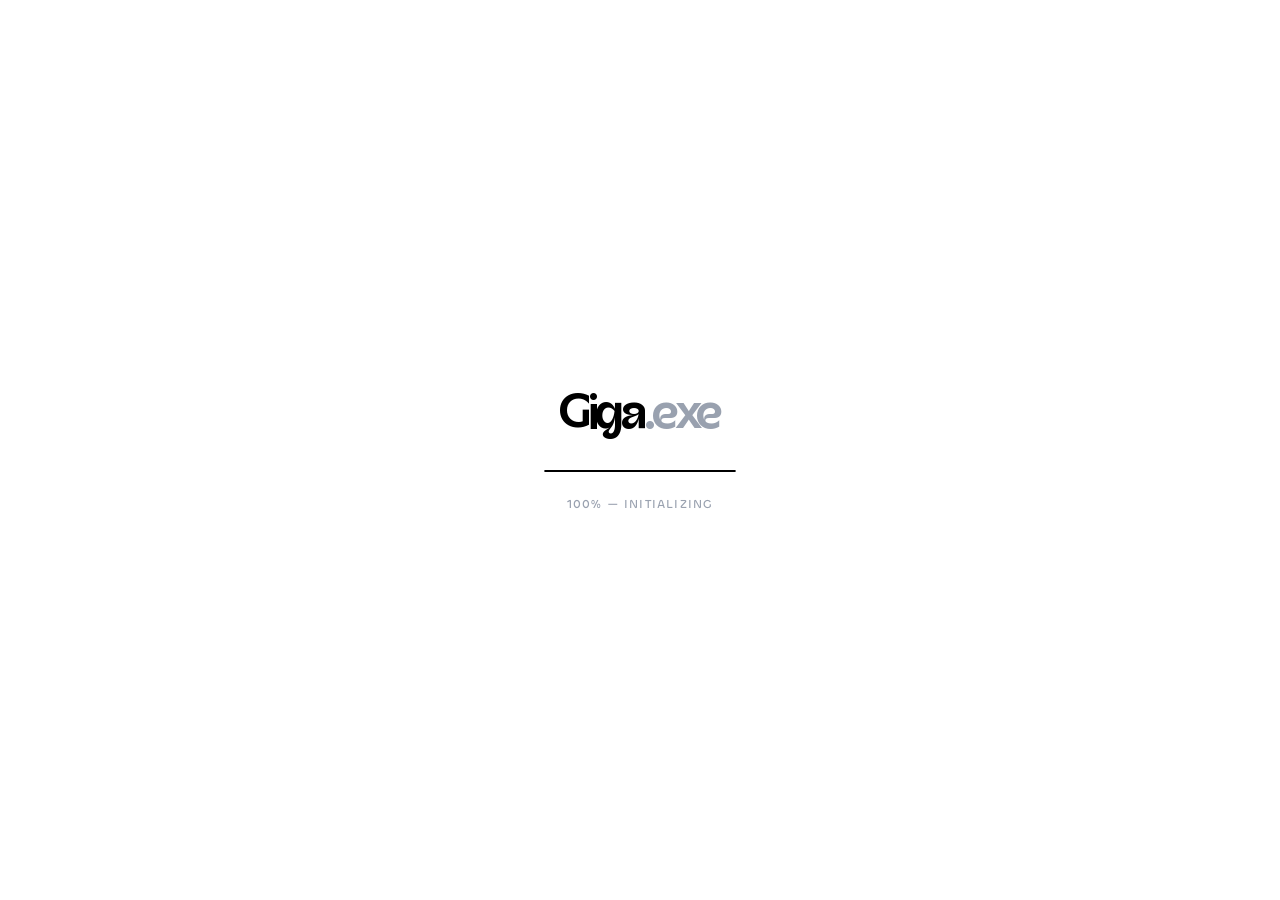
<file: notes/index.html>
<!DOCTYPE html><html lang="en"><head>
    <meta charset="UTF-8">

    <link rel="icon" type="image/png" href="/assets/images/favicon-portfolio.png">

    <meta name="viewport" content="width=device-width, initial-scale=1.0">

    <link href="/assets/css/chillax.css" rel="stylesheet">
    <link rel="preconnect" href="https://fonts.googleapis.com">
    <link rel="preconnect" href="https://fonts.gstatic.com" crossorigin="">
    <link href="https://fonts.googleapis.com/css2?family=Lexend:wght@300;400;500;600&amp;display=swap" rel="stylesheet">

    <script type="application/ld+json">
      {
        "@context": "https://schema.org",
        "@type": "Person",
        "name": "Allwell Azubike",
        "givenName": "Allwell",
        "familyName": "Azubike",
        "url": "https://iamallwell.vercel.app",
        "image": "../assets/images/Allwell.jpg",
        "jobTitle": "Full-Stack Developer & Software Engineering Student",
        "description": "Full-Stack Developer and Software Engineering Student at FUTO, building scalable web applications with React and Node.js.",
        "disambiguatingDescription": "Software Engineering Student and Full-Stack Developer based in Nigeria, distinct from Allwell Azubuike the Professor.",
        "worksFor": {
          "@type": "Organization",
          "name": "Self-Employed"
        },
        "alumniOf": {
          "@type": "CollegeOrUniversity",
          "name": "Federal University of Technology, Owerri"
        },
        "sameAs": [
          "https://www.linkedin.com/in/allwell-azubike-91512a1aa",
          "https://github.com/allwellazubike",
          "https://x.com/faya_lordd",
          "https://www.facebook.com/share/1KFSZPzBhS/",
          "https://www.instagram.com/iam__allwell"
        ],
        "knowsAbout": [
          "Full-Stack Development",
          "Software Engineering",
          "React",
          "Node.js",
          "TypeScript",
          "Database Management"
        ]
      }
    </script>

    <title>Allwell Azubike | Full-Stack Developer</title>
    <meta name="title" content="Allwell Azubike | Full-Stack Developer">
    <meta name="description" content="Full-Stack Developer building modern, scalable web applications with JavaScript, React, Node.js, and PostgreSQL. I ship real products and document my work publicly.">
    <meta name="keywords" content="Allwell Azubike, Full-Stack Developer, JavaScript Developer, React Developer, Node.js Developer, Web Developer Nigeria, Remote Full Stack Developer">
    <meta name="author" content="Allwell Azubike">
    <meta name="robots" content="index, follow">

    <meta property="og:type" content="website">
    <meta property="og:site_name" content="Allwell Azubike | Full-Stack Developer">
    <meta property="og:url" content="https://iamallwell.vercel.app/">
    <meta property="og:title" content="Allwell Azubike | Full-Stack Developer">
    <meta property="og:description" content="I build and ship full-stack web applications using modern JavaScript technologies. Explore my projects, experience, and live builds.">

    <meta property="og:image" content="../assets/images/opengraph.png">
    <meta property="og:image:width" content="1200">
    <meta property="og:image:height" content="630">
    <meta property="og:image:alt" content="Allwell Azubike – Full-Stack Developer Portfolio">

    <meta name="twitter:card" content="summary_large_image">
    <meta name="twitter:site" content="@faya_lordd">
    <meta name="twitter:creator" content="@faya_lordd">
    <meta name="twitter:url" content="https://iamallwell.vercel.app/">
    <meta name="twitter:title" content="Allwell Azubike | Full-Stack Developer">
    <meta name="twitter:description" content="Full-Stack Developer building real-world web applications with JavaScript, React, and Node.js. View my work and live projects.">
    <meta name="twitter:image" content="../assets/images/opengraph.png">
    <meta name="google-site-verification" content="ZW8DmY-Vom3BSQleib_m8fb2WOKm_Ojz-pRnQyh1Y_E">
    <script type="module" crossorigin="" src="/assets/js/index-CnTSCsdp.js"></script>
    <link rel="stylesheet" crossorigin="" href="/assets/css/index-C1bmyrSB.css">
  </head>

  <body>
    <div id="root"><div style="opacity: 1;"><div class="relative"><nav class="flex flex-row z-50 fixed top-4 nav-bar items-center w-full justify-center px-4" style="transform: none;"><div class="flex chillax font-medium bg-white/80 dark:bg-neutral-900/80 backdrop-blur-xs border border-white/30 dark:border-white/10 rounded-full p-[6px] lg:text-lg md:text-sm text-[14.5px] items-center gap-1 sm:gap-2 shadow-sm dark:shadow-none transition-colors duration-300"><a class="relative px-4 sm:px-6 py-2 flex items-center justify-center transition-colors z-10 text-black dark:text-gray-300 hover:text-gray-600 dark:hover:text-white" href="../index.html" data-discover="true"><span class="relative z-10">Work</span></a><a class="relative px-4 sm:px-6 py-2 flex items-center justify-center transition-colors z-10 text-black dark:text-gray-300 hover:text-gray-600 dark:hover:text-white" href="../about/index.html" data-discover="true"><span class="relative z-10">About</span></a><a class="relative px-4 sm:px-6 py-2 flex items-center justify-center transition-colors z-10 text-white dark:text-black font-semibold" href="../notes/index.html" data-discover="true"><div class="absolute inset-0 bg-black dark:bg-white rounded-full -z-10" style="opacity: 1;"></div><span class="relative z-10">Notes</span></a><a class="relative px-4 sm:px-6 py-2 flex items-center justify-center transition-colors z-10 text-black dark:text-gray-300 hover:text-gray-600 dark:hover:text-white" href="/#contact" data-discover="true"><span class="relative z-10">Contact</span></a><div class="w-px h-5 bg-gray-300 dark:bg-gray-600 hidden md:block mx-1"></div><div class="px-2"><button class="p-3 -m-3 rounded-full transition-colors hover:bg-black/10 dark:hover:bg-white/10 bg-transparent border-none cursor-pointer flex items-center justify-center" aria-label="Toggle Dark Mode"><svg xmlns="http://www.w3.org/2000/svg" fill="none" viewBox="0 0 24 24" stroke-width="1.5" stroke="currentColor" class="w-5 h-5 text-gray-800 dark:text-gray-200"><path stroke-linecap="round" stroke-linejoin="round" d="M21.752 15.002A9.718 9.718 0 0118 15.75c-5.385 0-9.75-4.365-9.75-9.75 0-1.33.266-2.597.748-3.752A9.753 9.753 0 003 11.25C3 16.635 7.365 21 12.75 21a9.753 9.753 0 009.002-5.998z"></path></svg></button></div></div></nav><main class="notes-main"><div style="opacity: 1; transform: none;"><div class="pt-24 lg:pt-32 pb-20 px-4 max-w-[90rem] mx-auto min-h-[80vh]"><div class="text-center mb-16" style="opacity: 1; transform: none;"><h1 class="text-6xl md:text-7xl lg:text-8xl font-bold intro text-black dark:text-white mb-6 transition-colors duration-300">Notes.</h1><p class="text-gray-600 dark:text-gray-400 text-lg lg:text-xl max-w-2xl mx-auto transition-colors duration-300">Musings on code, design, and navigating life as a student developer at FUTO.</p></div><div class="flex flex-wrap justify-center gap-2 mb-16"><button class="relative px-6 py-2.5 rounded-full text-sm lg:text-base font-medium transition-colors duration-300 z-10 text-white dark:text-black"><div class="absolute inset-0 bg-black dark:bg-white rounded-full -z-10 shadow-md" style="opacity: 1;"></div>All</button><button class="relative px-6 py-2.5 rounded-full text-sm lg:text-base font-medium transition-colors duration-300 z-10 text-gray-600 dark:text-gray-400 hover:text-black dark:hover:text-white">Developer</button><button class="relative px-6 py-2.5 rounded-full text-sm lg:text-base font-medium transition-colors duration-300 z-10 text-gray-600 dark:text-gray-400 hover:text-black dark:hover:text-white">FUTO Life</button><button class="relative px-6 py-2.5 rounded-full text-sm lg:text-base font-medium transition-colors duration-300 z-10 text-gray-600 dark:text-gray-400 hover:text-black dark:hover:text-white">Thoughts</button></div><div class="grid grid-cols-1 md:grid-cols-2 lg:grid-cols-3 gap-6 lg:gap-8 lg:px-8"><div class="rounded-[2rem] bg-white dark:bg-neutral-900 border border-gray-100 dark:border-neutral-800 shadow-xl shadow-gray-100 dark:shadow-none hover:-translate-y-2 hover:shadow-2xl dark:hover:border-neutral-700 transition-all cursor-pointer group flex flex-col h-full overflow-hidden" style="opacity: 1; transform: none;"><a class="flex flex-col h-full p-8 lg:p-10" href="/note/vscode-to-cursor" data-discover="true"><div class="flex justify-between items-center mb-6"><span class="text-xs font-semibold uppercase tracking-wider text-black dark:text-white bg-gray-100 dark:bg-neutral-800 px-3 py-1.5 rounded-full transition-colors duration-300">Developer</span><span class="text-sm text-gray-400 font-medium">March 2, 2026</span></div><h2 class="text-2xl lg:text-3xl font-bold text-black dark:text-white mb-4 leading-tight group-hover:text-gray-600 dark:group-hover:text-gray-300 transition-colors duration-300">Leaving VS Code for AI (And why I don't feel guilty)</h2><p class="text-gray-600 dark:text-gray-400 leading-relaxed text-base lg:text-lg flex-grow transition-colors duration-300">I was the biggest VS Code loyalist. Then I tried an AI editor. Here's why I think fighting AI as a student is a losing battle.</p><div class="mt-8 pt-6 border-t border-gray-100 dark:border-neutral-800 flex justify-between items-center opacity-0 group-hover:opacity-100 transition-opacity duration-300"><span class="text-sm font-semibold text-black dark:text-white">Read Article</span><span class="bg-black dark:bg-white text-white dark:text-black rounded-full p-2"><svg xmlns="http://www.w3.org/2000/svg" width="16" height="16" viewBox="0 0 24 24" fill="none" stroke="currentColor" stroke-width="2" stroke-linecap="round" stroke-linejoin="round"><line x1="5" y1="12" x2="19" y2="12"></line><polyline points="12 5 19 12 12 19"></polyline></svg></span></div></a></div><div class="rounded-[2rem] bg-white dark:bg-neutral-900 border border-gray-100 dark:border-neutral-800 shadow-xl shadow-gray-100 dark:shadow-none hover:-translate-y-2 hover:shadow-2xl dark:hover:border-neutral-700 transition-all cursor-pointer group flex flex-col h-full overflow-hidden" style="opacity: 1; transform: none;"><a class="flex flex-col h-full p-8 lg:p-10" href="/note/tailwind-tricks" data-discover="true"><div class="flex justify-between items-center mb-6"><span class="text-xs font-semibold uppercase tracking-wider text-black dark:text-white bg-gray-100 dark:bg-neutral-800 px-3 py-1.5 rounded-full transition-colors duration-300">Developer</span><span class="text-sm text-gray-400 font-medium">February 15, 2026</span></div><h2 class="text-2xl lg:text-3xl font-bold text-black dark:text-white mb-4 leading-tight group-hover:text-gray-600 dark:group-hover:text-gray-300 transition-colors duration-300">Why I stopped fighting Tailwind CSS</h2><p class="text-gray-600 dark:text-gray-400 leading-relaxed text-base lg:text-lg flex-grow transition-colors duration-300">I was a 'semantic CSS' purist until Tailwind finally clicked for me. Here's what changed my mind.</p><div class="mt-8 pt-6 border-t border-gray-100 dark:border-neutral-800 flex justify-between items-center opacity-0 group-hover:opacity-100 transition-opacity duration-300"><span class="text-sm font-semibold text-black dark:text-white">Read Article</span><span class="bg-black dark:bg-white text-white dark:text-black rounded-full p-2"><svg xmlns="http://www.w3.org/2000/svg" width="16" height="16" viewBox="0 0 24 24" fill="none" stroke="currentColor" stroke-width="2" stroke-linecap="round" stroke-linejoin="round"><line x1="5" y1="12" x2="19" y2="12"></line><polyline points="12 5 19 12 12 19"></polyline></svg></span></div></a></div><div class="rounded-[2rem] bg-white dark:bg-neutral-900 border border-gray-100 dark:border-neutral-800 shadow-xl shadow-gray-100 dark:shadow-none hover:-translate-y-2 hover:shadow-2xl dark:hover:border-neutral-700 transition-all cursor-pointer group flex flex-col h-full overflow-hidden" style="opacity: 1; transform: none;"><a class="flex flex-col h-full p-8 lg:p-10" href="/note/portfolio-reality" data-discover="true"><div class="flex justify-between items-center mb-6"><span class="text-xs font-semibold uppercase tracking-wider text-black dark:text-white bg-gray-100 dark:bg-neutral-800 px-3 py-1.5 rounded-full transition-colors duration-300">Thoughts</span><span class="text-sm text-gray-400 font-medium">February 1, 2026</span></div><h2 class="text-2xl lg:text-3xl font-bold text-black dark:text-white mb-4 leading-tight group-hover:text-gray-600 dark:group-hover:text-gray-300 transition-colors duration-300">Confession: 90% of my side projects are abandoned</h2><p class="text-gray-600 dark:text-gray-400 leading-relaxed text-base lg:text-lg flex-grow transition-colors duration-300">Everyone says 'build projects!' but no one talks about the graveyard of unfinished repos on our GitHub profiles.</p><div class="mt-8 pt-6 border-t border-gray-100 dark:border-neutral-800 flex justify-between items-center opacity-0 group-hover:opacity-100 transition-opacity duration-300"><span class="text-sm font-semibold text-black dark:text-white">Read Article</span><span class="bg-black dark:bg-white text-white dark:text-black rounded-full p-2"><svg xmlns="http://www.w3.org/2000/svg" width="16" height="16" viewBox="0 0 24 24" fill="none" stroke="currentColor" stroke-width="2" stroke-linecap="round" stroke-linejoin="round"><line x1="5" y1="12" x2="19" y2="12"></line><polyline points="12 5 19 12 12 19"></polyline></svg></span></div></a></div><div class="rounded-[2rem] bg-white dark:bg-neutral-900 border border-gray-100 dark:border-neutral-800 shadow-xl shadow-gray-100 dark:shadow-none hover:-translate-y-2 hover:shadow-2xl dark:hover:border-neutral-700 transition-all cursor-pointer group flex flex-col h-full overflow-hidden" style="opacity: 1; transform: none;"><a class="flex flex-col h-full p-8 lg:p-10" href="/note/night-classes" data-discover="true"><div class="flex justify-between items-center mb-6"><span class="text-xs font-semibold uppercase tracking-wider text-black dark:text-white bg-gray-100 dark:bg-neutral-800 px-3 py-1.5 rounded-full transition-colors duration-300">FUTO Life</span><span class="text-sm text-gray-400 font-medium">January 14, 2026</span></div><h2 class="text-2xl lg:text-3xl font-bold text-black dark:text-white mb-4 leading-tight group-hover:text-gray-600 dark:group-hover:text-gray-300 transition-colors duration-300">The great FUTO night class delusion</h2><p class="text-gray-600 dark:text-gray-400 leading-relaxed text-base lg:text-lg flex-grow transition-colors duration-300">Why I stopped sleeping on wooden desks at 3 AM and started actually protecting my rest.</p><div class="mt-8 pt-6 border-t border-gray-100 dark:border-neutral-800 flex justify-between items-center opacity-0 group-hover:opacity-100 transition-opacity duration-300"><span class="text-sm font-semibold text-black dark:text-white">Read Article</span><span class="bg-black dark:bg-white text-white dark:text-black rounded-full p-2"><svg xmlns="http://www.w3.org/2000/svg" width="16" height="16" viewBox="0 0 24 24" fill="none" stroke="currentColor" stroke-width="2" stroke-linecap="round" stroke-linejoin="round"><line x1="5" y1="12" x2="19" y2="12"></line><polyline points="12 5 19 12 12 19"></polyline></svg></span></div></a></div></div></div></div></main></div></div></div>
  

</body></html>
</file>
<file: assets/css/chillax.css>
/**
* @license
*
* Font Family: Chillax
* Designed by: Manushi Parikh
* URL: https://www.fontshare.com/fonts/chillax
* © 2026 Indian Type Foundry
*
* Chillax Extralight 
* Chillax Light 
* Chillax Regular 
* Chillax Medium 
* Chillax Semibold 
* Chillax Bold 
* Chillax Variable (Variable font)

*
*/
@font-face {
  font-family: "Chillax";
  src: url("../fonts/Chillax-Extralight.woff2") format("woff2");
  font-weight: 200;
  font-display: swap;
  font-style: normal;
}
@font-face {
  font-family: "Chillax";
  src: url("../fonts/Chillax-Light.woff2") format("woff2");
  font-weight: 300;
  font-display: swap;
  font-style: normal;
}
@font-face {
  font-family: "Chillax";
  src: url("../fonts/Chillax-Regular.woff2") format("woff2");
  font-weight: 400;
  font-display: swap;
  font-style: normal;
}
@font-face {
  font-family: "Chillax";
  src: url("../fonts/Chillax-Medium.woff2") format("woff2");
  font-weight: 500;
  font-display: swap;
  font-style: normal;
}
@font-face {
  font-family: "Chillax";
  src: url("../fonts/Chillax-Semibold.woff2") format("woff2");
  font-weight: 600;
  font-display: swap;
  font-style: normal;
}
@font-face {
  font-family: "Chillax";
  src: url("../fonts/Chillax-Bold.woff2") format("woff2");
  font-weight: 700;
  font-display: swap;
  font-style: normal;
}
/**
* This is a variable font
* You can control variable axes as shown below:
* font-variation-settings: wght 700.0;
*
* available axes:
'wght' (range from 200.0 to 700.0
*/
@font-face {
  font-family: "Chillax Variable";
  src: url("../fonts/Chillax-Variable.woff2") format("woff2");
  font-weight: 200 700;
  font-display: swap;
  font-style: normal;
}
</file>
<file: assets/css/index-C1bmyrSB.css>
@layer properties{@supports (((-webkit-hyphens:none)) and (not (margin-trim:inline))) or ((-moz-orient:inline) and (not (color:rgb(from red r g b)))){*,:before,:after,::backdrop{--tw-scale-x:1;--tw-scale-y:1;--tw-scale-z:1;--tw-rotate-x:initial;--tw-rotate-y:initial;--tw-rotate-z:initial;--tw-skew-x:initial;--tw-skew-y:initial;--tw-space-y-reverse:0;--tw-space-x-reverse:0;--tw-border-style:solid;--tw-gradient-position:initial;--tw-gradient-from:#0000;--tw-gradient-via:#0000;--tw-gradient-to:#0000;--tw-gradient-stops:initial;--tw-gradient-via-stops:initial;--tw-gradient-from-position:0%;--tw-gradient-via-position:50%;--tw-gradient-to-position:100%;--tw-leading:initial;--tw-font-weight:initial;--tw-tracking:initial;--tw-shadow:0 0 #0000;--tw-shadow-color:initial;--tw-shadow-alpha:100%;--tw-inset-shadow:0 0 #0000;--tw-inset-shadow-color:initial;--tw-inset-shadow-alpha:100%;--tw-ring-color:initial;--tw-ring-shadow:0 0 #0000;--tw-inset-ring-color:initial;--tw-inset-ring-shadow:0 0 #0000;--tw-ring-inset:initial;--tw-ring-offset-width:0px;--tw-ring-offset-color:#fff;--tw-ring-offset-shadow:0 0 #0000;--tw-blur:initial;--tw-brightness:initial;--tw-contrast:initial;--tw-grayscale:initial;--tw-hue-rotate:initial;--tw-invert:initial;--tw-opacity:initial;--tw-saturate:initial;--tw-sepia:initial;--tw-drop-shadow:initial;--tw-drop-shadow-color:initial;--tw-drop-shadow-alpha:100%;--tw-drop-shadow-size:initial;--tw-backdrop-blur:initial;--tw-backdrop-brightness:initial;--tw-backdrop-contrast:initial;--tw-backdrop-grayscale:initial;--tw-backdrop-hue-rotate:initial;--tw-backdrop-invert:initial;--tw-backdrop-opacity:initial;--tw-backdrop-saturate:initial;--tw-backdrop-sepia:initial;--tw-duration:initial;--tw-translate-x:0;--tw-translate-y:0;--tw-translate-z:0}}}@layer theme{:root,:host{--font-sans:ui-sans-serif,system-ui,sans-serif,"Apple Color Emoji","Segoe UI Emoji","Segoe UI Symbol","Noto Color Emoji";--font-mono:ui-monospace,SFMono-Regular,Menlo,Monaco,Consolas,"Liberation Mono","Courier New",monospace;--color-blue-500:oklch(62.3% .214 259.815);--color-gray-50:oklch(98.5% .002 247.839);--color-gray-100:oklch(96.7% .003 264.542);--color-gray-200:oklch(92.8% .006 264.531);--color-gray-300:oklch(87.2% .01 258.338);--color-gray-400:oklch(70.7% .022 261.325);--color-gray-500:oklch(55.1% .027 264.364);--color-gray-600:oklch(44.6% .03 256.802);--color-gray-700:oklch(37.3% .034 259.733);--color-gray-800:oklch(27.8% .033 256.848);--color-neutral-700:oklch(37.1% 0 0);--color-neutral-800:oklch(26.9% 0 0);--color-neutral-900:oklch(20.5% 0 0);--color-neutral-950:oklch(14.5% 0 0);--color-black:#000;--color-white:#fff;--spacing:.25rem;--container-sm:24rem;--container-lg:32rem;--container-xl:36rem;--container-2xl:42rem;--container-3xl:48rem;--container-4xl:56rem;--container-5xl:64rem;--container-7xl:80rem;--text-xs:.75rem;--text-xs--line-height:calc(1/.75);--text-sm:.875rem;--text-sm--line-height:calc(1.25/.875);--text-base:1rem;--text-base--line-height: 1.5 ;--text-lg:1.125rem;--text-lg--line-height:calc(1.75/1.125);--text-xl:1.25rem;--text-xl--line-height:calc(1.75/1.25);--text-2xl:1.5rem;--text-2xl--line-height:calc(2/1.5);--text-3xl:1.875rem;--text-3xl--line-height: 1.2 ;--text-4xl:2.25rem;--text-4xl--line-height:calc(2.5/2.25);--text-5xl:3rem;--text-5xl--line-height:1;--text-6xl:3.75rem;--text-6xl--line-height:1;--text-7xl:4.5rem;--text-7xl--line-height:1;--text-8xl:6rem;--text-8xl--line-height:1;--font-weight-medium:500;--font-weight-semibold:600;--font-weight-bold:700;--tracking-tighter:-.05em;--tracking-wide:.025em;--tracking-wider:.05em;--tracking-widest:.1em;--leading-tight:1.25;--leading-relaxed:1.625;--leading-loose:2;--radius-xl:.75rem;--radius-2xl:1rem;--radius-3xl:1.5rem;--blur-xs:4px;--blur-md:12px;--default-transition-duration:.15s;--default-transition-timing-function:cubic-bezier(.4,0,.2,1);--default-font-family:var(--font-sans);--default-mono-font-family:var(--font-mono)}}@layer base{*,:after,:before,::backdrop{box-sizing:border-box;border:0 solid;margin:0;padding:0}::file-selector-button{box-sizing:border-box;border:0 solid;margin:0;padding:0}html,:host{-webkit-text-size-adjust:100%;tab-size:4;line-height:1.5;font-family:var(--default-font-family,ui-sans-serif,system-ui,sans-serif,"Apple Color Emoji","Segoe UI Emoji","Segoe UI Symbol","Noto Color Emoji");font-feature-settings:var(--default-font-feature-settings,normal);font-variation-settings:var(--default-font-variation-settings,normal);-webkit-tap-highlight-color:transparent}hr{height:0;color:inherit;border-top-width:1px}abbr:where([title]){-webkit-text-decoration:underline dotted;text-decoration:underline dotted}h1,h2,h3,h4,h5,h6{font-size:inherit;font-weight:inherit}a{color:inherit;-webkit-text-decoration:inherit;text-decoration:inherit}b,strong{font-weight:bolder}code,kbd,samp,pre{font-family:var(--default-mono-font-family,ui-monospace,SFMono-Regular,Menlo,Monaco,Consolas,"Liberation Mono","Courier New",monospace);font-feature-settings:var(--default-mono-font-feature-settings,normal);font-variation-settings:var(--default-mono-font-variation-settings,normal);font-size:1em}small{font-size:80%}sub,sup{vertical-align:baseline;font-size:75%;line-height:0;position:relative}sub{bottom:-.25em}sup{top:-.5em}table{text-indent:0;border-color:inherit;border-collapse:collapse}:-moz-focusring{outline:auto}progress{vertical-align:baseline}summary{display:list-item}ol,ul,menu{list-style:none}img,svg,video,canvas,audio,iframe,embed,object{vertical-align:middle;display:block}img,video{max-width:100%;height:auto}button,input,select,optgroup,textarea{font:inherit;font-feature-settings:inherit;font-variation-settings:inherit;letter-spacing:inherit;color:inherit;opacity:1;background-color:#0000;border-radius:0}::file-selector-button{font:inherit;font-feature-settings:inherit;font-variation-settings:inherit;letter-spacing:inherit;color:inherit;opacity:1;background-color:#0000;border-radius:0}:where(select:is([multiple],[size])) optgroup{font-weight:bolder}:where(select:is([multiple],[size])) optgroup option{padding-inline-start:20px}::file-selector-button{margin-inline-end:4px}::placeholder{opacity:1}@supports (not ((-webkit-appearance:-apple-pay-button))) or (contain-intrinsic-size:1px){::placeholder{color:currentColor}@supports (color:color-mix(in lab,red,red)){::placeholder{color:color-mix(in oklab,currentcolor 50%,transparent)}}}textarea{resize:vertical}::-webkit-search-decoration{-webkit-appearance:none}::-webkit-date-and-time-value{min-height:1lh;text-align:inherit}::-webkit-datetime-edit{display:inline-flex}::-webkit-datetime-edit-fields-wrapper{padding:0}::-webkit-datetime-edit{padding-block:0}::-webkit-datetime-edit-year-field{padding-block:0}::-webkit-datetime-edit-month-field{padding-block:0}::-webkit-datetime-edit-day-field{padding-block:0}::-webkit-datetime-edit-hour-field{padding-block:0}::-webkit-datetime-edit-minute-field{padding-block:0}::-webkit-datetime-edit-second-field{padding-block:0}::-webkit-datetime-edit-millisecond-field{padding-block:0}::-webkit-datetime-edit-meridiem-field{padding-block:0}::-webkit-calendar-picker-indicator{line-height:1}:-moz-ui-invalid{box-shadow:none}button,input:where([type=button],[type=reset],[type=submit]){appearance:button}::file-selector-button{appearance:button}::-webkit-inner-spin-button{height:auto}::-webkit-outer-spin-button{height:auto}[hidden]:where(:not([hidden=until-found])){display:none!important}}@layer components;@layer utilities{.pointer-events-none{pointer-events:none}.visible{visibility:visible}.absolute{position:absolute}.fixed{position:fixed}.relative{position:relative}.inset-0{inset:calc(var(--spacing)*0)}.top-0{top:calc(var(--spacing)*0)}.top-4{top:calc(var(--spacing)*4)}.right-0{right:calc(var(--spacing)*0)}.left-0{left:calc(var(--spacing)*0)}.left-4{left:calc(var(--spacing)*4)}.-z-10{z-index:-10}.z-10{z-index:10}.z-20{z-index:20}.z-50{z-index:50}.z-\[100\]{z-index:100}.-m-3{margin:calc(var(--spacing)*-3)}.mx-1{margin-inline:calc(var(--spacing)*1)}.mx-auto{margin-inline:auto}.-mt-2{margin-top:calc(var(--spacing)*-2)}.mt-4{margin-top:calc(var(--spacing)*4)}.mt-5{margin-top:calc(var(--spacing)*5)}.mt-8{margin-top:calc(var(--spacing)*8)}.mt-10{margin-top:calc(var(--spacing)*10)}.mt-12{margin-top:calc(var(--spacing)*12)}.mt-15{margin-top:calc(var(--spacing)*15)}.mt-20{margin-top:calc(var(--spacing)*20)}.mt-32{margin-top:calc(var(--spacing)*32)}.mt-auto{margin-top:auto}.-mr-2{margin-right:calc(var(--spacing)*-2)}.mb-2{margin-bottom:calc(var(--spacing)*2)}.mb-3{margin-bottom:calc(var(--spacing)*3)}.mb-4{margin-bottom:calc(var(--spacing)*4)}.mb-6{margin-bottom:calc(var(--spacing)*6)}.mb-8{margin-bottom:calc(var(--spacing)*8)}.mb-12{margin-bottom:calc(var(--spacing)*12)}.mb-15{margin-bottom:calc(var(--spacing)*15)}.mb-16{margin-bottom:calc(var(--spacing)*16)}.mb-20{margin-bottom:calc(var(--spacing)*20)}.mb-24{margin-bottom:calc(var(--spacing)*24)}.mb-32{margin-bottom:calc(var(--spacing)*32)}.ml-4{margin-left:calc(var(--spacing)*4)}.ml-5{margin-left:calc(var(--spacing)*5)}.ml-30{margin-left:calc(var(--spacing)*30)}.line-clamp-3{-webkit-line-clamp:3;-webkit-box-orient:vertical;display:-webkit-box;overflow:hidden}.block{display:block}.flex{display:flex}.grid{display:grid}.hidden{display:none}.inline{display:inline}.inline-flex{display:inline-flex}.table{display:table}.aspect-16\/10{aspect-ratio:16/10}.aspect-square{aspect-ratio:1}.h-1\.5{height:calc(var(--spacing)*1.5)}.h-2{height:calc(var(--spacing)*2)}.h-5{height:calc(var(--spacing)*5)}.h-8{height:calc(var(--spacing)*8)}.h-10{height:calc(var(--spacing)*10)}.h-16{height:calc(var(--spacing)*16)}.h-96{height:calc(var(--spacing)*96)}.h-125{height:calc(var(--spacing)*125)}.h-\[2px\]{height:2px}.h-\[30vh\]{height:30vh}.h-auto{height:auto}.h-fit{height:fit-content}.h-full{height:100%}.min-h-\[80vh\]{min-height:80vh}.min-h-screen{min-height:100vh}.w-2{width:calc(var(--spacing)*2)}.w-3\/6{width:50%}.w-3\/8{width:37.5%}.w-5{width:calc(var(--spacing)*5)}.w-5\/8{width:62.5%}.w-8{width:calc(var(--spacing)*8)}.w-10{width:calc(var(--spacing)*10)}.w-16{width:calc(var(--spacing)*16)}.w-48{width:calc(var(--spacing)*48)}.w-83{width:calc(var(--spacing)*83)}.w-\[317px\]{width:317px}.w-fit{width:fit-content}.w-full{width:100%}.w-px{width:1px}.max-w-2xl{max-width:var(--container-2xl)}.max-w-4xl{max-width:var(--container-4xl)}.max-w-7xl{max-width:var(--container-7xl)}.max-w-\[90rem\]{max-width:90rem}.max-w-lg{max-width:var(--container-lg)}.max-w-sm{max-width:var(--container-sm)}.flex-1{flex:1}.flex-shrink-0{flex-shrink:0}.flex-grow{flex-grow:1}.border-collapse{border-collapse:collapse}.origin-left{transform-origin:0}.scale-105{--tw-scale-x:105%;--tw-scale-y:105%;--tw-scale-z:105%;scale:var(--tw-scale-x)var(--tw-scale-y)}.-rotate-2{rotate:-2deg}.-rotate-10{rotate:-10deg}.rotate-10{rotate:10deg}.transform{transform:var(--tw-rotate-x,)var(--tw-rotate-y,)var(--tw-rotate-z,)var(--tw-skew-x,)var(--tw-skew-y,)}.cursor-pointer{cursor:pointer}.grid-cols-1{grid-template-columns:repeat(1,minmax(0,1fr))}.grid-cols-2{grid-template-columns:repeat(2,minmax(0,1fr))}.grid-cols-3{grid-template-columns:repeat(3,minmax(0,1fr))}.flex-col{flex-direction:column}.flex-row{flex-direction:row}.flex-wrap{flex-wrap:wrap}.items-center{align-items:center}.items-start{align-items:flex-start}.justify-between{justify-content:space-between}.justify-center{justify-content:center}.justify-items-start{justify-items:start}.gap-1{gap:calc(var(--spacing)*1)}.gap-2{gap:calc(var(--spacing)*2)}.gap-3{gap:calc(var(--spacing)*3)}.gap-4{gap:calc(var(--spacing)*4)}.gap-6{gap:calc(var(--spacing)*6)}.gap-8{gap:calc(var(--spacing)*8)}.gap-12{gap:calc(var(--spacing)*12)}.gap-14{gap:calc(var(--spacing)*14)}.gap-16{gap:calc(var(--spacing)*16)}:where(.space-y-2>:not(:last-child)){--tw-space-y-reverse:0;margin-block-start:calc(calc(var(--spacing)*2)*var(--tw-space-y-reverse));margin-block-end:calc(calc(var(--spacing)*2)*calc(1 - var(--tw-space-y-reverse)))}:where(.space-y-4>:not(:last-child)){--tw-space-y-reverse:0;margin-block-start:calc(calc(var(--spacing)*4)*var(--tw-space-y-reverse));margin-block-end:calc(calc(var(--spacing)*4)*calc(1 - var(--tw-space-y-reverse)))}:where(.space-y-8>:not(:last-child)){--tw-space-y-reverse:0;margin-block-start:calc(calc(var(--spacing)*8)*var(--tw-space-y-reverse));margin-block-end:calc(calc(var(--spacing)*8)*calc(1 - var(--tw-space-y-reverse)))}:where(.space-y-16>:not(:last-child)){--tw-space-y-reverse:0;margin-block-start:calc(calc(var(--spacing)*16)*var(--tw-space-y-reverse));margin-block-end:calc(calc(var(--spacing)*16)*calc(1 - var(--tw-space-y-reverse)))}:where(.space-x-8>:not(:last-child)){--tw-space-x-reverse:0;margin-inline-start:calc(calc(var(--spacing)*8)*var(--tw-space-x-reverse));margin-inline-end:calc(calc(var(--spacing)*8)*calc(1 - var(--tw-space-x-reverse)))}.overflow-hidden{overflow:hidden}.rounded-2xl{border-radius:var(--radius-2xl)}.rounded-3xl{border-radius:var(--radius-3xl)}.rounded-\[2rem\]{border-radius:2rem}.rounded-\[18px\]{border-radius:18px}.rounded-\[40px\]{border-radius:40px}.rounded-full{border-radius:3.40282e38px}.rounded-xl{border-radius:var(--radius-xl)}.rounded-t-\[40px\]{border-top-left-radius:40px;border-top-right-radius:40px}.rounded-t-\[80px\]{border-top-left-radius:80px;border-top-right-radius:80px}.border{border-style:var(--tw-border-style);border-width:1px}.border-y-2{border-block-style:var(--tw-border-style);border-block-width:2px}.border-t{border-top-style:var(--tw-border-style);border-top-width:1px}.border-b{border-bottom-style:var(--tw-border-style);border-bottom-width:1px}.border-b-2{border-bottom-style:var(--tw-border-style);border-bottom-width:2px}.border-none{--tw-border-style:none;border-style:none}.border-black{border-color:var(--color-black)}.border-gray-100{border-color:var(--color-gray-100)}.border-gray-200{border-color:var(--color-gray-200)}.border-transparent{border-color:#0000}.border-white\/10{border-color:#ffffff1a}@supports (color:color-mix(in lab,red,red)){.border-white\/10{border-color:color-mix(in oklab,var(--color-white)10%,transparent)}}.border-white\/20{border-color:#fff3}@supports (color:color-mix(in lab,red,red)){.border-white\/20{border-color:color-mix(in oklab,var(--color-white)20%,transparent)}}.border-white\/30{border-color:#ffffff4d}@supports (color:color-mix(in lab,red,red)){.border-white\/30{border-color:color-mix(in oklab,var(--color-white)30%,transparent)}}.bg-black{background-color:var(--color-black)}.bg-black\/0{background-color:#0000}@supports (color:color-mix(in lab,red,red)){.bg-black\/0{background-color:color-mix(in oklab,var(--color-black)0%,transparent)}}.bg-black\/80{background-color:#000c}@supports (color:color-mix(in lab,red,red)){.bg-black\/80{background-color:color-mix(in oklab,var(--color-black)80%,transparent)}}.bg-gray-50{background-color:var(--color-gray-50)}.bg-gray-100{background-color:var(--color-gray-100)}.bg-gray-100\/50{background-color:#f3f4f680}@supports (color:color-mix(in lab,red,red)){.bg-gray-100\/50{background-color:color-mix(in oklab,var(--color-gray-100)50%,transparent)}}.bg-gray-200{background-color:var(--color-gray-200)}.bg-gray-300{background-color:var(--color-gray-300)}.bg-transparent{background-color:#0000}.bg-white{background-color:var(--color-white)}.bg-white\/80{background-color:#fffc}@supports (color:color-mix(in lab,red,red)){.bg-white\/80{background-color:color-mix(in oklab,var(--color-white)80%,transparent)}}.bg-linear-to-b{--tw-gradient-position:to bottom}@supports (background-image:linear-gradient(in lab,red,red)){.bg-linear-to-b{--tw-gradient-position:to bottom in oklab}}.bg-linear-to-b{background-image:linear-gradient(var(--tw-gradient-stops))}.from-transparent{--tw-gradient-from:transparent;--tw-gradient-stops:var(--tw-gradient-via-stops,var(--tw-gradient-position),var(--tw-gradient-from)var(--tw-gradient-from-position),var(--tw-gradient-to)var(--tw-gradient-to-position))}.via-gray-50\/50{--tw-gradient-via:#f9fafb80}@supports (color:color-mix(in lab,red,red)){.via-gray-50\/50{--tw-gradient-via:color-mix(in oklab,var(--color-gray-50)50%,transparent)}}.via-gray-50\/50{--tw-gradient-via-stops:var(--tw-gradient-position),var(--tw-gradient-from)var(--tw-gradient-from-position),var(--tw-gradient-via)var(--tw-gradient-via-position),var(--tw-gradient-to)var(--tw-gradient-to-position);--tw-gradient-stops:var(--tw-gradient-via-stops)}.to-transparent{--tw-gradient-to:transparent;--tw-gradient-stops:var(--tw-gradient-via-stops,var(--tw-gradient-position),var(--tw-gradient-from)var(--tw-gradient-from-position),var(--tw-gradient-to)var(--tw-gradient-to-position))}.object-contain{object-fit:contain}.object-cover{object-fit:cover}.object-\[center_5\%\]{object-position:center 5%}.p-0{padding:calc(var(--spacing)*0)}.p-2{padding:calc(var(--spacing)*2)}.p-3{padding:calc(var(--spacing)*3)}.p-4{padding:calc(var(--spacing)*4)}.p-6{padding:calc(var(--spacing)*6)}.p-8{padding:calc(var(--spacing)*8)}.p-24{padding:calc(var(--spacing)*24)}.p-\[6px\]{padding:6px}.px-2{padding-inline:calc(var(--spacing)*2)}.px-3{padding-inline:calc(var(--spacing)*3)}.px-4{padding-inline:calc(var(--spacing)*4)}.px-6{padding-inline:calc(var(--spacing)*6)}.px-8{padding-inline:calc(var(--spacing)*8)}.px-10{padding-inline:calc(var(--spacing)*10)}.py-1{padding-block:calc(var(--spacing)*1)}.py-1\.5{padding-block:calc(var(--spacing)*1.5)}.py-2{padding-block:calc(var(--spacing)*2)}.py-2\.5{padding-block:calc(var(--spacing)*2.5)}.py-4{padding-block:calc(var(--spacing)*4)}.py-5{padding-block:calc(var(--spacing)*5)}.py-6{padding-block:calc(var(--spacing)*6)}.py-10{padding-block:calc(var(--spacing)*10)}.py-12{padding-block:calc(var(--spacing)*12)}.py-14{padding-block:calc(var(--spacing)*14)}.py-16{padding-block:calc(var(--spacing)*16)}.py-20{padding-block:calc(var(--spacing)*20)}.py-24{padding-block:calc(var(--spacing)*24)}.pt-1{padding-top:calc(var(--spacing)*1)}.pt-6{padding-top:calc(var(--spacing)*6)}.pt-10{padding-top:calc(var(--spacing)*10)}.pt-12{padding-top:calc(var(--spacing)*12)}.pt-24{padding-top:calc(var(--spacing)*24)}.pt-32{padding-top:calc(var(--spacing)*32)}.pb-0{padding-bottom:calc(var(--spacing)*0)}.pb-1{padding-bottom:calc(var(--spacing)*1)}.pb-8{padding-bottom:calc(var(--spacing)*8)}.pb-12{padding-bottom:calc(var(--spacing)*12)}.pb-16{padding-bottom:calc(var(--spacing)*16)}.pb-20{padding-bottom:calc(var(--spacing)*20)}.pl-4{padding-left:calc(var(--spacing)*4)}.pl-8{padding-left:calc(var(--spacing)*8)}.text-center{text-align:center}.text-left{text-align:left}.text-2xl{font-size:var(--text-2xl);line-height:var(--tw-leading,var(--text-2xl--line-height))}.text-3xl{font-size:var(--text-3xl);line-height:var(--tw-leading,var(--text-3xl--line-height))}.text-4xl{font-size:var(--text-4xl);line-height:var(--tw-leading,var(--text-4xl--line-height))}.text-5xl{font-size:var(--text-5xl);line-height:var(--tw-leading,var(--text-5xl--line-height))}.text-6xl{font-size:var(--text-6xl);line-height:var(--tw-leading,var(--text-6xl--line-height))}.text-base{font-size:var(--text-base);line-height:var(--tw-leading,var(--text-base--line-height))}.text-lg{font-size:var(--text-lg);line-height:var(--tw-leading,var(--text-lg--line-height))}.text-sm{font-size:var(--text-sm);line-height:var(--tw-leading,var(--text-sm--line-height))}.text-xl{font-size:var(--text-xl);line-height:var(--tw-leading,var(--text-xl--line-height))}.text-xs{font-size:var(--text-xs);line-height:var(--tw-leading,var(--text-xs--line-height))}.text-\[0\.9rem\]{font-size:.9rem}.text-\[1\.9rem\]{font-size:1.9rem}.text-\[11px\]{font-size:11px}.text-\[14\.5px\]{font-size:14.5px}.text-\[50px\]{font-size:50px}.text-\[55px\]{font-size:55px}.leading-9{--tw-leading:calc(var(--spacing)*9);line-height:calc(var(--spacing)*9)}.leading-10{--tw-leading:calc(var(--spacing)*10);line-height:calc(var(--spacing)*10)}.leading-13{--tw-leading:calc(var(--spacing)*13);line-height:calc(var(--spacing)*13)}.leading-\[1\.1\]{--tw-leading:1.1;line-height:1.1}.leading-loose{--tw-leading:var(--leading-loose);line-height:var(--leading-loose)}.leading-relaxed{--tw-leading:var(--leading-relaxed);line-height:var(--leading-relaxed)}.leading-tight{--tw-leading:var(--leading-tight);line-height:var(--leading-tight)}.font-bold{--tw-font-weight:var(--font-weight-bold);font-weight:var(--font-weight-bold)}.font-medium{--tw-font-weight:var(--font-weight-medium);font-weight:var(--font-weight-medium)}.font-semibold{--tw-font-weight:var(--font-weight-semibold);font-weight:var(--font-weight-semibold)}.tracking-\[0\.2em\]{--tw-tracking:.2em;letter-spacing:.2em}.tracking-tighter{--tw-tracking:var(--tracking-tighter);letter-spacing:var(--tracking-tighter)}.tracking-wide{--tw-tracking:var(--tracking-wide);letter-spacing:var(--tracking-wide)}.tracking-wider{--tw-tracking:var(--tracking-wider);letter-spacing:var(--tracking-wider)}.tracking-widest{--tw-tracking:var(--tracking-widest);letter-spacing:var(--tracking-widest)}.whitespace-nowrap{white-space:nowrap}.text-black{color:var(--color-black)}.text-gray-400{color:var(--color-gray-400)}.text-gray-500{color:var(--color-gray-500)}.text-gray-600{color:var(--color-gray-600)}.text-gray-700{color:var(--color-gray-700)}.text-gray-800{color:var(--color-gray-800)}.text-white{color:var(--color-white)}.uppercase{text-transform:uppercase}.opacity-0{opacity:0}.shadow-2xl{--tw-shadow:0 25px 50px -12px var(--tw-shadow-color,#00000040);box-shadow:var(--tw-inset-shadow),var(--tw-inset-ring-shadow),var(--tw-ring-offset-shadow),var(--tw-ring-shadow),var(--tw-shadow)}.shadow-\[0_10px_70px_-15px_rgba\(0\,0\,0\,0\.1\)\]{--tw-shadow:0 10px 70px -15px var(--tw-shadow-color,#0000001a);box-shadow:var(--tw-inset-shadow),var(--tw-inset-ring-shadow),var(--tw-ring-offset-shadow),var(--tw-ring-shadow),var(--tw-shadow)}.shadow-inner{--tw-shadow:inset 0 2px 4px 0 var(--tw-shadow-color,#0000000d);box-shadow:var(--tw-inset-shadow),var(--tw-inset-ring-shadow),var(--tw-ring-offset-shadow),var(--tw-ring-shadow),var(--tw-shadow)}.shadow-lg{--tw-shadow:0 10px 15px -3px var(--tw-shadow-color,#0000001a),0 4px 6px -4px var(--tw-shadow-color,#0000001a);box-shadow:var(--tw-inset-shadow),var(--tw-inset-ring-shadow),var(--tw-ring-offset-shadow),var(--tw-ring-shadow),var(--tw-shadow)}.shadow-md{--tw-shadow:0 4px 6px -1px var(--tw-shadow-color,#0000001a),0 2px 4px -2px var(--tw-shadow-color,#0000001a);box-shadow:var(--tw-inset-shadow),var(--tw-inset-ring-shadow),var(--tw-ring-offset-shadow),var(--tw-ring-shadow),var(--tw-shadow)}.shadow-sm{--tw-shadow:0 1px 3px 0 var(--tw-shadow-color,#0000001a),0 1px 2px -1px var(--tw-shadow-color,#0000001a);box-shadow:var(--tw-inset-shadow),var(--tw-inset-ring-shadow),var(--tw-ring-offset-shadow),var(--tw-ring-shadow),var(--tw-shadow)}.shadow-xl{--tw-shadow:0 20px 25px -5px var(--tw-shadow-color,#0000001a),0 8px 10px -6px var(--tw-shadow-color,#0000001a);box-shadow:var(--tw-inset-shadow),var(--tw-inset-ring-shadow),var(--tw-ring-offset-shadow),var(--tw-ring-shadow),var(--tw-shadow)}.shadow-gray-100{--tw-shadow-color:oklch(96.7% .003 264.542)}@supports (color:color-mix(in lab,red,red)){.shadow-gray-100{--tw-shadow-color:color-mix(in oklab,var(--color-gray-100)var(--tw-shadow-alpha),transparent)}}.shadow-gray-200{--tw-shadow-color:oklch(92.8% .006 264.531)}@supports (color:color-mix(in lab,red,red)){.shadow-gray-200{--tw-shadow-color:color-mix(in oklab,var(--color-gray-200)var(--tw-shadow-alpha),transparent)}}.shadow-gray-200\/50{--tw-shadow-color:#e5e7eb80}@supports (color:color-mix(in lab,red,red)){.shadow-gray-200\/50{--tw-shadow-color:color-mix(in oklab,color-mix(in oklab,var(--color-gray-200)50%,transparent)var(--tw-shadow-alpha),transparent)}}.filter{filter:var(--tw-blur,)var(--tw-brightness,)var(--tw-contrast,)var(--tw-grayscale,)var(--tw-hue-rotate,)var(--tw-invert,)var(--tw-saturate,)var(--tw-sepia,)var(--tw-drop-shadow,)}.backdrop-blur-md{--tw-backdrop-blur:blur(var(--blur-md));-webkit-backdrop-filter:var(--tw-backdrop-blur,)var(--tw-backdrop-brightness,)var(--tw-backdrop-contrast,)var(--tw-backdrop-grayscale,)var(--tw-backdrop-hue-rotate,)var(--tw-backdrop-invert,)var(--tw-backdrop-opacity,)var(--tw-backdrop-saturate,)var(--tw-backdrop-sepia,);backdrop-filter:var(--tw-backdrop-blur,)var(--tw-backdrop-brightness,)var(--tw-backdrop-contrast,)var(--tw-backdrop-grayscale,)var(--tw-backdrop-hue-rotate,)var(--tw-backdrop-invert,)var(--tw-backdrop-opacity,)var(--tw-backdrop-saturate,)var(--tw-backdrop-sepia,)}.backdrop-blur-xs{--tw-backdrop-blur:blur(var(--blur-xs));-webkit-backdrop-filter:var(--tw-backdrop-blur,)var(--tw-backdrop-brightness,)var(--tw-backdrop-contrast,)var(--tw-backdrop-grayscale,)var(--tw-backdrop-hue-rotate,)var(--tw-backdrop-invert,)var(--tw-backdrop-opacity,)var(--tw-backdrop-saturate,)var(--tw-backdrop-sepia,);backdrop-filter:var(--tw-backdrop-blur,)var(--tw-backdrop-brightness,)var(--tw-backdrop-contrast,)var(--tw-backdrop-grayscale,)var(--tw-backdrop-hue-rotate,)var(--tw-backdrop-invert,)var(--tw-backdrop-opacity,)var(--tw-backdrop-saturate,)var(--tw-backdrop-sepia,)}.transition{transition-property:color,background-color,border-color,outline-color,text-decoration-color,fill,stroke,--tw-gradient-from,--tw-gradient-via,--tw-gradient-to,opacity,box-shadow,transform,translate,scale,rotate,filter,-webkit-backdrop-filter,backdrop-filter,display,content-visibility,overlay,pointer-events;transition-timing-function:var(--tw-ease,var(--default-transition-timing-function));transition-duration:var(--tw-duration,var(--default-transition-duration))}.transition-all{transition-property:all;transition-timing-function:var(--tw-ease,var(--default-transition-timing-function));transition-duration:var(--tw-duration,var(--default-transition-duration))}.transition-colors{transition-property:color,background-color,border-color,outline-color,text-decoration-color,fill,stroke,--tw-gradient-from,--tw-gradient-via,--tw-gradient-to;transition-timing-function:var(--tw-ease,var(--default-transition-timing-function));transition-duration:var(--tw-duration,var(--default-transition-duration))}.transition-opacity{transition-property:opacity;transition-timing-function:var(--tw-ease,var(--default-transition-timing-function));transition-duration:var(--tw-duration,var(--default-transition-duration))}.transition-transform{transition-property:transform,translate,scale,rotate;transition-timing-function:var(--tw-ease,var(--default-transition-timing-function));transition-duration:var(--tw-duration,var(--default-transition-duration))}.duration-300{--tw-duration:.3s;transition-duration:.3s}.duration-500{--tw-duration:.5s;transition-duration:.5s}.duration-700{--tw-duration:.7s;transition-duration:.7s}@media(hover:hover){.group-hover\:scale-105:is(:where(.group):hover *){--tw-scale-x:105%;--tw-scale-y:105%;--tw-scale-z:105%;scale:var(--tw-scale-x)var(--tw-scale-y)}.group-hover\:scale-110:is(:where(.group):hover *){--tw-scale-x:110%;--tw-scale-y:110%;--tw-scale-z:110%;scale:var(--tw-scale-x)var(--tw-scale-y)}.group-hover\:border-gray-200:is(:where(.group):hover *){border-color:var(--color-gray-200)}.group-hover\:bg-black:is(:where(.group):hover *){background-color:var(--color-black)}.group-hover\:bg-black\/5:is(:where(.group):hover *){background-color:#0000000d}@supports (color:color-mix(in lab,red,red)){.group-hover\:bg-black\/5:is(:where(.group):hover *){background-color:color-mix(in oklab,var(--color-black)5%,transparent)}}.group-hover\:text-black:is(:where(.group):hover *){color:var(--color-black)}.group-hover\:text-blue-500:is(:where(.group):hover *){color:var(--color-blue-500)}.group-hover\:text-gray-600:is(:where(.group):hover *){color:var(--color-gray-600)}.group-hover\:text-gray-700:is(:where(.group):hover *){color:var(--color-gray-700)}.group-hover\:text-white:is(:where(.group):hover *){color:var(--color-white)}.group-hover\:opacity-100:is(:where(.group):hover *){opacity:1}.hover\:-translate-y-1:hover{--tw-translate-y:calc(var(--spacing)*-1);translate:var(--tw-translate-x)var(--tw-translate-y)}.hover\:-translate-y-2:hover{--tw-translate-y:calc(var(--spacing)*-2);translate:var(--tw-translate-x)var(--tw-translate-y)}.hover\:scale-105:hover{--tw-scale-x:105%;--tw-scale-y:105%;--tw-scale-z:105%;scale:var(--tw-scale-x)var(--tw-scale-y)}.hover\:border-gray-200:hover{border-color:var(--color-gray-200)}.hover\:border-gray-600:hover{border-color:var(--color-gray-600)}.hover\:bg-black\/10:hover{background-color:#0000001a}@supports (color:color-mix(in lab,red,red)){.hover\:bg-black\/10:hover{background-color:color-mix(in oklab,var(--color-black)10%,transparent)}}.hover\:bg-gray-50:hover{background-color:var(--color-gray-50)}.hover\:bg-gray-800:hover{background-color:var(--color-gray-800)}.hover\:text-black:hover{color:var(--color-black)}.hover\:text-gray-600:hover{color:var(--color-gray-600)}.hover\:text-white:hover{color:var(--color-white)}.hover\:underline:hover{text-decoration-line:underline}.hover\:shadow-2xl:hover{--tw-shadow:0 25px 50px -12px var(--tw-shadow-color,#00000040);box-shadow:var(--tw-inset-shadow),var(--tw-inset-ring-shadow),var(--tw-ring-offset-shadow),var(--tw-ring-shadow),var(--tw-shadow)}.hover\:shadow-\[0_20px_40px_-15px_rgba\(0\,0\,0\,0\.15\)\]:hover{--tw-shadow:0 20px 40px -15px var(--tw-shadow-color,#00000026);box-shadow:var(--tw-inset-shadow),var(--tw-inset-ring-shadow),var(--tw-ring-offset-shadow),var(--tw-ring-shadow),var(--tw-shadow)}.hover\:shadow-xl:hover{--tw-shadow:0 20px 25px -5px var(--tw-shadow-color,#0000001a),0 8px 10px -6px var(--tw-shadow-color,#0000001a);box-shadow:var(--tw-inset-shadow),var(--tw-inset-ring-shadow),var(--tw-ring-offset-shadow),var(--tw-ring-shadow),var(--tw-shadow)}}@media(min-width:40rem){.sm\:flex-row{flex-direction:row}.sm\:gap-2{gap:calc(var(--spacing)*2)}.sm\:px-6{padding-inline:calc(var(--spacing)*6)}}@media(min-width:48rem){.md\:block{display:block}.md\:h-\[50vh\]{height:50vh}.md\:w-2\/5{width:40%}.md\:w-3\/5{width:60%}.md\:grid-cols-2{grid-template-columns:repeat(2,minmax(0,1fr))}.md\:grid-cols-3{grid-template-columns:repeat(3,minmax(0,1fr))}.md\:grid-cols-4{grid-template-columns:repeat(4,minmax(0,1fr))}.md\:flex-row{flex-direction:row}.md\:py-8{padding-block:calc(var(--spacing)*8)}.md\:text-left{text-align:left}.md\:text-5xl{font-size:var(--text-5xl);line-height:var(--tw-leading,var(--text-5xl--line-height))}.md\:text-7xl{font-size:var(--text-7xl);line-height:var(--tw-leading,var(--text-7xl--line-height))}.md\:text-sm{font-size:var(--text-sm);line-height:var(--tw-leading,var(--text-sm--line-height))}}@media(min-width:64rem){.lg\:col-span-1{grid-column:span 1/span 1}.lg\:col-span-3{grid-column:span 3/span 3}.lg\:mx-8{margin-inline:calc(var(--spacing)*8)}.lg\:mx-auto{margin-inline:auto}.lg\:-mt-2{margin-top:calc(var(--spacing)*-2)}.lg\:mt-4{margin-top:calc(var(--spacing)*4)}.lg\:mt-15{margin-top:calc(var(--spacing)*15)}.lg\:mt-20{margin-top:calc(var(--spacing)*20)}.lg\:mt-35{margin-top:calc(var(--spacing)*35)}.lg\:mt-40{margin-top:calc(var(--spacing)*40)}.lg\:ml-0{margin-left:calc(var(--spacing)*0)}.lg\:block{display:block}.lg\:flex{display:flex}.lg\:hidden{display:none}.lg\:h-\[80vh\]{height:80vh}.lg\:h-\[120\%\]{height:120%}.lg\:w-1\/2{width:50%}.lg\:w-74{width:calc(var(--spacing)*74)}.lg\:max-w-3xl{max-width:var(--container-3xl)}.lg\:max-w-4xl{max-width:var(--container-4xl)}.lg\:max-w-5xl{max-width:var(--container-5xl)}.lg\:max-w-lg{max-width:var(--container-lg)}.lg\:max-w-xl{max-width:var(--container-xl)}.lg\:rotate-0{rotate:none}.lg\:grid-cols-3{grid-template-columns:repeat(3,minmax(0,1fr))}.lg\:grid-cols-4{grid-template-columns:repeat(4,minmax(0,1fr))}.lg\:grid-cols-5{grid-template-columns:repeat(5,minmax(0,1fr))}.lg\:flex-row{flex-direction:row}.lg\:items-end{align-items:flex-end}.lg\:gap-8{gap:calc(var(--spacing)*8)}.lg\:gap-16{gap:calc(var(--spacing)*16)}.lg\:rounded-t-\[200px\]{border-top-left-radius:200px;border-top-right-radius:200px}.lg\:bg-gray-50{background-color:var(--color-gray-50)}.lg\:p-8{padding:calc(var(--spacing)*8)}.lg\:p-10{padding:calc(var(--spacing)*10)}.lg\:p-16{padding:calc(var(--spacing)*16)}.lg\:px-8{padding-inline:calc(var(--spacing)*8)}.lg\:px-12{padding-inline:calc(var(--spacing)*12)}.lg\:px-20{padding-inline:calc(var(--spacing)*20)}.lg\:pt-32{padding-top:calc(var(--spacing)*32)}.lg\:pl-0{padding-left:calc(var(--spacing)*0)}.lg\:pl-10{padding-left:calc(var(--spacing)*10)}.lg\:pl-12{padding-left:calc(var(--spacing)*12)}.lg\:text-left{text-align:left}.lg\:text-2xl{font-size:var(--text-2xl);line-height:var(--tw-leading,var(--text-2xl--line-height))}.lg\:text-3xl{font-size:var(--text-3xl);line-height:var(--tw-leading,var(--text-3xl--line-height))}.lg\:text-4xl{font-size:var(--text-4xl);line-height:var(--tw-leading,var(--text-4xl--line-height))}.lg\:text-5xl{font-size:var(--text-5xl);line-height:var(--tw-leading,var(--text-5xl--line-height))}.lg\:text-6xl{font-size:var(--text-6xl);line-height:var(--tw-leading,var(--text-6xl--line-height))}.lg\:text-8xl{font-size:var(--text-8xl);line-height:var(--tw-leading,var(--text-8xl--line-height))}.lg\:text-base{font-size:var(--text-base);line-height:var(--tw-leading,var(--text-base--line-height))}.lg\:text-lg{font-size:var(--text-lg);line-height:var(--tw-leading,var(--text-lg--line-height))}.lg\:text-xl{font-size:var(--text-xl);line-height:var(--tw-leading,var(--text-xl--line-height))}.lg\:text-\[5\.5rem\]{font-size:5.5rem}.lg\:text-\[7\.1rem\]{font-size:7.1rem}.lg\:text-\[7\.3rem\]{font-size:7.3rem}.lg\:text-\[50px\]{font-size:50px}.lg\:leading-7{--tw-leading:calc(var(--spacing)*7);line-height:calc(var(--spacing)*7)}.lg\:leading-13{--tw-leading:calc(var(--spacing)*13);line-height:calc(var(--spacing)*13)}.lg\:leading-27{--tw-leading:calc(var(--spacing)*27);line-height:calc(var(--spacing)*27)}.lg\:text-gray-400{color:var(--color-gray-400)}.lg\:opacity-0{opacity:0}@media(hover:hover){.lg\:group-hover\:bg-black:is(:where(.group):hover *){background-color:var(--color-black)}.lg\:group-hover\:text-white:is(:where(.group):hover *){color:var(--color-white)}.lg\:group-hover\:opacity-100:is(:where(.group):hover *){opacity:1}}}.dark\:border-black\/20:where(.dark,.dark *){border-color:#0003}@supports (color:color-mix(in lab,red,red)){.dark\:border-black\/20:where(.dark,.dark *){border-color:color-mix(in oklab,var(--color-black)20%,transparent)}}.dark\:border-neutral-800:where(.dark,.dark *){border-color:var(--color-neutral-800)}.dark\:border-white:where(.dark,.dark *){border-color:var(--color-white)}.dark\:border-white\/5:where(.dark,.dark *){border-color:#ffffff0d}@supports (color:color-mix(in lab,red,red)){.dark\:border-white\/5:where(.dark,.dark *){border-color:color-mix(in oklab,var(--color-white)5%,transparent)}}.dark\:border-white\/10:where(.dark,.dark *){border-color:#ffffff1a}@supports (color:color-mix(in lab,red,red)){.dark\:border-white\/10:where(.dark,.dark *){border-color:color-mix(in oklab,var(--color-white)10%,transparent)}}.dark\:bg-black:where(.dark,.dark *){background-color:var(--color-black)}.dark\:bg-gray-600:where(.dark,.dark *){background-color:var(--color-gray-600)}.dark\:bg-neutral-800:where(.dark,.dark *){background-color:var(--color-neutral-800)}.dark\:bg-neutral-900:where(.dark,.dark *){background-color:var(--color-neutral-900)}.dark\:bg-neutral-900\/80:where(.dark,.dark *){background-color:#171717cc}@supports (color:color-mix(in lab,red,red)){.dark\:bg-neutral-900\/80:where(.dark,.dark *){background-color:color-mix(in oklab,var(--color-neutral-900)80%,transparent)}}.dark\:bg-neutral-950:where(.dark,.dark *){background-color:var(--color-neutral-950)}.dark\:bg-white:where(.dark,.dark *){background-color:var(--color-white)}.dark\:bg-white\/5:where(.dark,.dark *){background-color:#ffffff0d}@supports (color:color-mix(in lab,red,red)){.dark\:bg-white\/5:where(.dark,.dark *){background-color:color-mix(in oklab,var(--color-white)5%,transparent)}}.dark\:via-neutral-900\/50:where(.dark,.dark *){--tw-gradient-via:#17171780}@supports (color:color-mix(in lab,red,red)){.dark\:via-neutral-900\/50:where(.dark,.dark *){--tw-gradient-via:color-mix(in oklab,var(--color-neutral-900)50%,transparent)}}.dark\:via-neutral-900\/50:where(.dark,.dark *){--tw-gradient-via-stops:var(--tw-gradient-position),var(--tw-gradient-from)var(--tw-gradient-from-position),var(--tw-gradient-via)var(--tw-gradient-via-position),var(--tw-gradient-to)var(--tw-gradient-to-position);--tw-gradient-stops:var(--tw-gradient-via-stops)}.dark\:text-black:where(.dark,.dark *){color:var(--color-black)}.dark\:text-gray-200:where(.dark,.dark *){color:var(--color-gray-200)}.dark\:text-gray-300:where(.dark,.dark *){color:var(--color-gray-300)}.dark\:text-gray-400:where(.dark,.dark *){color:var(--color-gray-400)}.dark\:text-gray-500:where(.dark,.dark *){color:var(--color-gray-500)}.dark\:text-gray-600:where(.dark,.dark *){color:var(--color-gray-600)}.dark\:text-white:where(.dark,.dark *){color:var(--color-white)}.dark\:shadow-none:where(.dark,.dark *){--tw-shadow:0 0 #0000;box-shadow:var(--tw-inset-shadow),var(--tw-inset-ring-shadow),var(--tw-ring-offset-shadow),var(--tw-ring-shadow),var(--tw-shadow)}.dark\:invert:where(.dark,.dark *){--tw-invert:invert(100%);filter:var(--tw-blur,)var(--tw-brightness,)var(--tw-contrast,)var(--tw-grayscale,)var(--tw-hue-rotate,)var(--tw-invert,)var(--tw-saturate,)var(--tw-sepia,)var(--tw-drop-shadow,)}@media(hover:hover){.dark\:group-hover\:border-white\/20:where(.dark,.dark *):is(:where(.group):hover *){border-color:#fff3}@supports (color:color-mix(in lab,red,red)){.dark\:group-hover\:border-white\/20:where(.dark,.dark *):is(:where(.group):hover *){border-color:color-mix(in oklab,var(--color-white)20%,transparent)}}.dark\:group-hover\:bg-white:where(.dark,.dark *):is(:where(.group):hover *){background-color:var(--color-white)}.dark\:group-hover\:text-black:where(.dark,.dark *):is(:where(.group):hover *){color:var(--color-black)}.dark\:group-hover\:text-gray-300:where(.dark,.dark *):is(:where(.group):hover *){color:var(--color-gray-300)}.dark\:group-hover\:text-white:where(.dark,.dark *):is(:where(.group):hover *){color:var(--color-white)}.dark\:hover\:border-gray-300:where(.dark,.dark *):hover{border-color:var(--color-gray-300)}.dark\:hover\:border-neutral-700:where(.dark,.dark *):hover{border-color:var(--color-neutral-700)}.dark\:hover\:border-white\/20:where(.dark,.dark *):hover{border-color:#fff3}@supports (color:color-mix(in lab,red,red)){.dark\:hover\:border-white\/20:where(.dark,.dark *):hover{border-color:color-mix(in oklab,var(--color-white)20%,transparent)}}.dark\:hover\:bg-gray-200:where(.dark,.dark *):hover{background-color:var(--color-gray-200)}.dark\:hover\:bg-neutral-800:where(.dark,.dark *):hover{background-color:var(--color-neutral-800)}.dark\:hover\:bg-white\/10:where(.dark,.dark *):hover{background-color:#ffffff1a}@supports (color:color-mix(in lab,red,red)){.dark\:hover\:bg-white\/10:where(.dark,.dark *):hover{background-color:color-mix(in oklab,var(--color-white)10%,transparent)}}.dark\:hover\:text-gray-300:where(.dark,.dark *):hover{color:var(--color-gray-300)}.dark\:hover\:text-white:where(.dark,.dark *):hover{color:var(--color-white)}}}body{background-color:#fff}.project-image{object-fit:contain;object-position:top;width:100%;height:100%}.tech-card{transition:transform .3s,box-shadow .3s}.tech-card:hover{transform:translateY(-8px);box-shadow:0 20px 40px #0003}html{scroll-behavior:smooth}@font-face{font-family:Acorn;src:url(../fonts/Acorn-SemiBold.woff2)format("woff2");font-weight:400;font-style:normal;font-display:swap}.intro{font-family:Acorn,sans-serif;line-height:1.2!important}body{background-color:var(--color-white);color:var(--color-black);transition-property:color,background-color,border-color,outline-color,text-decoration-color,fill,stroke,--tw-gradient-from,--tw-gradient-via,--tw-gradient-to;transition-timing-function:var(--tw-ease,var(--default-transition-timing-function));transition-duration:var(--tw-duration,var(--default-transition-duration));--tw-duration:.3s;font-family:Chillax,sans-serif;transition-duration:.3s}body:where(.dark,.dark *){background-color:var(--color-neutral-950);color:var(--color-gray-100)}@property --tw-scale-x{syntax:"*";inherits:false;initial-value:1}@property --tw-scale-y{syntax:"*";inherits:false;initial-value:1}@property --tw-scale-z{syntax:"*";inherits:false;initial-value:1}@property --tw-rotate-x{syntax:"*";inherits:false}@property --tw-rotate-y{syntax:"*";inherits:false}@property --tw-rotate-z{syntax:"*";inherits:false}@property --tw-skew-x{syntax:"*";inherits:false}@property --tw-skew-y{syntax:"*";inherits:false}@property --tw-space-y-reverse{syntax:"*";inherits:false;initial-value:0}@property --tw-space-x-reverse{syntax:"*";inherits:false;initial-value:0}@property --tw-border-style{syntax:"*";inherits:false;initial-value:solid}@property --tw-gradient-position{syntax:"*";inherits:false}@property --tw-gradient-from{syntax:"<color>";inherits:false;initial-value:#0000}@property --tw-gradient-via{syntax:"<color>";inherits:false;initial-value:#0000}@property --tw-gradient-to{syntax:"<color>";inherits:false;initial-value:#0000}@property --tw-gradient-stops{syntax:"*";inherits:false}@property --tw-gradient-via-stops{syntax:"*";inherits:false}@property --tw-gradient-from-position{syntax:"<length-percentage>";inherits:false;initial-value:0%}@property --tw-gradient-via-position{syntax:"<length-percentage>";inherits:false;initial-value:50%}@property --tw-gradient-to-position{syntax:"<length-percentage>";inherits:false;initial-value:100%}@property --tw-leading{syntax:"*";inherits:false}@property --tw-font-weight{syntax:"*";inherits:false}@property --tw-tracking{syntax:"*";inherits:false}@property --tw-shadow{syntax:"*";inherits:false;initial-value:0 0 #0000}@property --tw-shadow-color{syntax:"*";inherits:false}@property --tw-shadow-alpha{syntax:"<percentage>";inherits:false;initial-value:100%}@property --tw-inset-shadow{syntax:"*";inherits:false;initial-value:0 0 #0000}@property --tw-inset-shadow-color{syntax:"*";inherits:false}@property --tw-inset-shadow-alpha{syntax:"<percentage>";inherits:false;initial-value:100%}@property --tw-ring-color{syntax:"*";inherits:false}@property --tw-ring-shadow{syntax:"*";inherits:false;initial-value:0 0 #0000}@property --tw-inset-ring-color{syntax:"*";inherits:false}@property --tw-inset-ring-shadow{syntax:"*";inherits:false;initial-value:0 0 #0000}@property --tw-ring-inset{syntax:"*";inherits:false}@property --tw-ring-offset-width{syntax:"<length>";inherits:false;initial-value:0}@property --tw-ring-offset-color{syntax:"*";inherits:false;initial-value:#fff}@property --tw-ring-offset-shadow{syntax:"*";inherits:false;initial-value:0 0 #0000}@property --tw-blur{syntax:"*";inherits:false}@property --tw-brightness{syntax:"*";inherits:false}@property --tw-contrast{syntax:"*";inherits:false}@property --tw-grayscale{syntax:"*";inherits:false}@property --tw-hue-rotate{syntax:"*";inherits:false}@property --tw-invert{syntax:"*";inherits:false}@property --tw-opacity{syntax:"*";inherits:false}@property --tw-saturate{syntax:"*";inherits:false}@property --tw-sepia{syntax:"*";inherits:false}@property --tw-drop-shadow{syntax:"*";inherits:false}@property --tw-drop-shadow-color{syntax:"*";inherits:false}@property --tw-drop-shadow-alpha{syntax:"<percentage>";inherits:false;initial-value:100%}@property --tw-drop-shadow-size{syntax:"*";inherits:false}@property --tw-backdrop-blur{syntax:"*";inherits:false}@property --tw-backdrop-brightness{syntax:"*";inherits:false}@property --tw-backdrop-contrast{syntax:"*";inherits:false}@property --tw-backdrop-grayscale{syntax:"*";inherits:false}@property --tw-backdrop-hue-rotate{syntax:"*";inherits:false}@property --tw-backdrop-invert{syntax:"*";inherits:false}@property --tw-backdrop-opacity{syntax:"*";inherits:false}@property --tw-backdrop-saturate{syntax:"*";inherits:false}@property --tw-backdrop-sepia{syntax:"*";inherits:false}@property --tw-duration{syntax:"*";inherits:false}@property --tw-translate-x{syntax:"*";inherits:false;initial-value:0}@property --tw-translate-y{syntax:"*";inherits:false;initial-value:0}@property --tw-translate-z{syntax:"*";inherits:false;initial-value:0}
</file>
